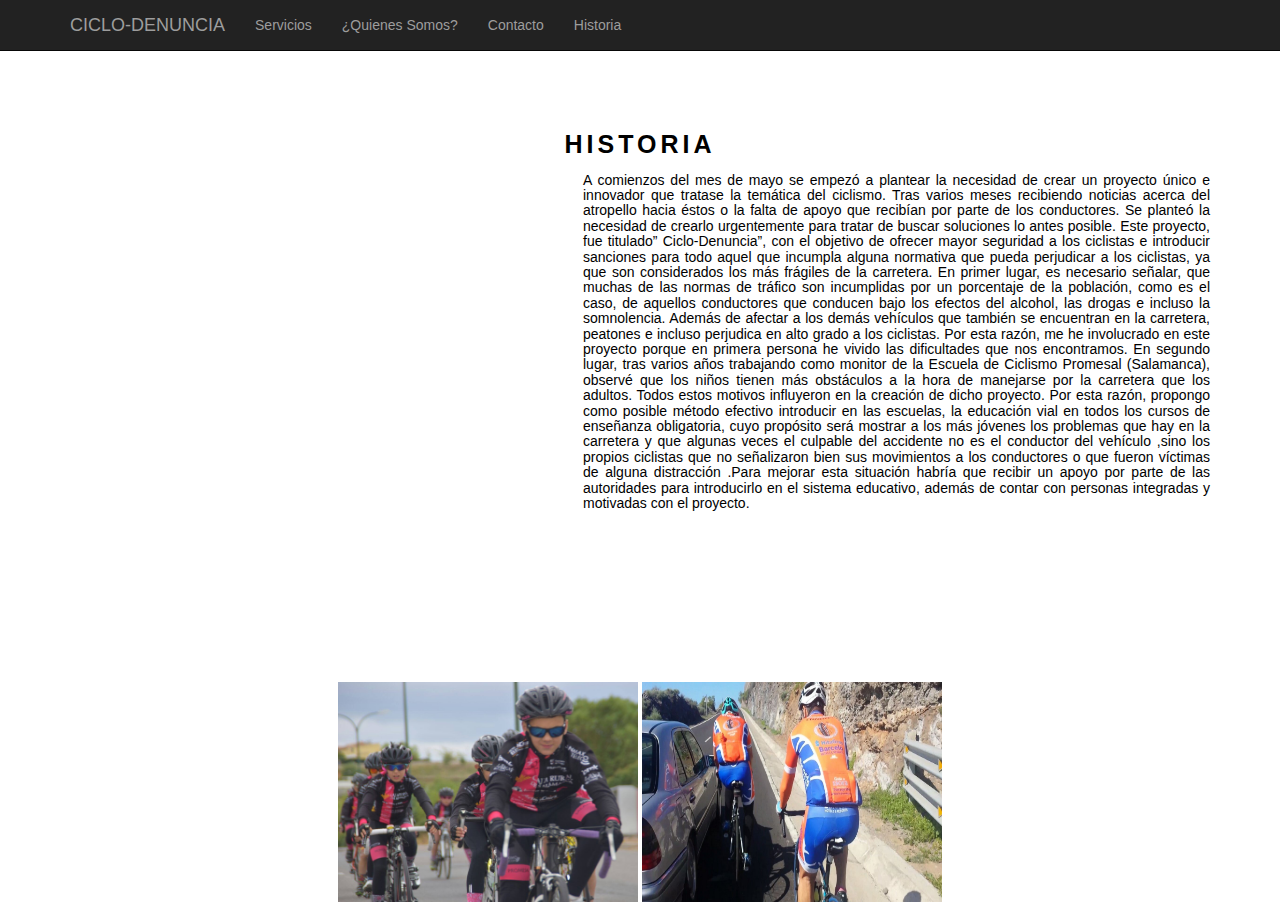
<file: historia.html>
<!DOCTYPE html>
<html lang="en">

<head>

    <meta charset="utf-8">
    <meta http-equiv="X-UA-Compatible" content="IE=edge">
    <meta name="viewport" content="width=device-width, initial-scale=1">
    <meta name="description" content="Ciclo Denuncia">
    <meta name="author" content="Sergio Iglesias García">
	<link rel="stylesheet" href="https://maxcdn.bootstrapcdn.com/bootstrap/3.3.7/css/bootstrap.min.css">
	<script src="https://ajax.googleapis.com/ajax/libs/jquery/3.2.1/jquery.min.js"></script>
	<script src="https://maxcdn.bootstrapcdn.com/bootstrap/3.3.7/js/bootstrap.min.js"></script>

    <title>CICLO-DENUNCIA</title>

    <!-- Custom CSS -->
    <link href="css/ciclo_denuncia-homepage.css" rel="stylesheet">
	
    <!-- HTML5 Shim and Respond.js IE8 support of HTML5 elements and media queries -->
    <!-- WARNING: Respond.js doesn't work if you view the page via file:// -->
    <!--[if lt IE 9]>
        <script src="https://oss.maxcdn.com/libs/html5shiv/3.7.0/html5shiv.js"></script>
        <script src="https://oss.maxcdn.com/libs/respond.js/1.4.2/respond.min.js"></script>
    <![endif]-->

</head>

<body>

    <!-- Navigation -->
    <nav class="navbar navbar-inverse navbar-fixed-top" role="navigation">
        <div class="container">
            <!-- Brand and toggle get grouped for better mobile display -->
            <div class="navbar-header">
                <button type="button" class="navbar-toggle" data-toggle="collapse" data-target="#bs-example-navbar-collapse-1">
                    <span class="sr-only">Toggle navigation</span>
                    <span class="icon-bar"></span>
                    <span class="icon-bar"></span>
                    <span class="icon-bar"></span>
                </button>
                <a class="navbar-brand" href="index.html">CICLO-DENUNCIA</a>
            </div>
            <!-- Collect the nav links, forms, and other content for toggling -->
            <div class="collapse navbar-collapse" id="bs-example-navbar-collapse-1">
                <ul class="nav navbar-nav">
                    <li>
                        <a href="servicios.html">Servicios</a>
                    </li>
                    <li>
                        <a href="quienesSomos.html">¿Quienes Somos?</a>
                    </li>
                    <li>
                        <a href="contacto.html">Contacto</a>
                    </li>
                    <li>
    					<a href="historia.html">Historia</a>
                    </li>
                </ul>
            </div>
            <!-- /.navbar-collapse -->
        </div>
        <!-- /.container -->
    </nav>

    <!-- Contenido de la Página Principal -->
   <div class="container">
		<p class="form-title">
                    HISTORIA</p>
		<h5>A comienzos del mes de mayo se empezó a plantear la necesidad de crear un proyecto único e innovador que tratase la temática del ciclismo. Tras varios meses recibiendo noticias acerca del atropello hacia éstos o la falta de apoyo que recibían por parte de los conductores. Se planteó la necesidad de crearlo urgentemente para tratar de buscar soluciones lo antes posible. Este proyecto, fue titulado” Ciclo-Denuncia”, con el objetivo de ofrecer mayor seguridad a los ciclistas e introducir sanciones para todo aquel que incumpla alguna normativa que pueda perjudicar a los ciclistas, ya que son considerados los más frágiles de la carretera. En primer lugar, es necesario señalar, que muchas de las normas de tráfico son incumplidas por un porcentaje de la población, como es el caso, de aquellos conductores que conducen bajo los efectos del alcohol, las drogas e incluso la somnolencia. Además de afectar a los demás vehículos que también se encuentran en la carretera, peatones e incluso perjudica en alto grado a los ciclistas. Por esta razón, me he involucrado en este proyecto porque en primera persona he vivido las dificultades que nos encontramos.
		En segundo lugar, tras varios años trabajando como monitor de la Escuela de Ciclismo Promesal (Salamanca), observé que los niños tienen más obstáculos a la hora de manejarse por la carretera que los adultos. Todos estos motivos influyeron en la creación de dicho proyecto. Por esta razón, propongo como posible método efectivo introducir en las escuelas, la educación vial en todos los cursos de enseñanza obligatoria, cuyo propósito será mostrar a los más jóvenes los problemas que hay en la carretera y que algunas veces el culpable del accidente no es el conductor del vehículo ,sino los propios ciclistas que no señalizaron bien sus movimientos a los conductores o que fueron víctimas de alguna distracción .Para mejorar esta situación habría que recibir un apoyo por parte de las autoridades para introducirlo en el sistema educativo, además de contar con personas integradas y motivadas con el proyecto. </h5>
		<div align = center>
		<img src="historia2.jpg" width=300 height=220 alt="Escuela Promesal">
		<img src="historia1.jpg" width=300 height=220 alt="Infracción Adelantamiento">
		</div>
	</div>

    <!-- /.container -->


</body>

</html>
</file>
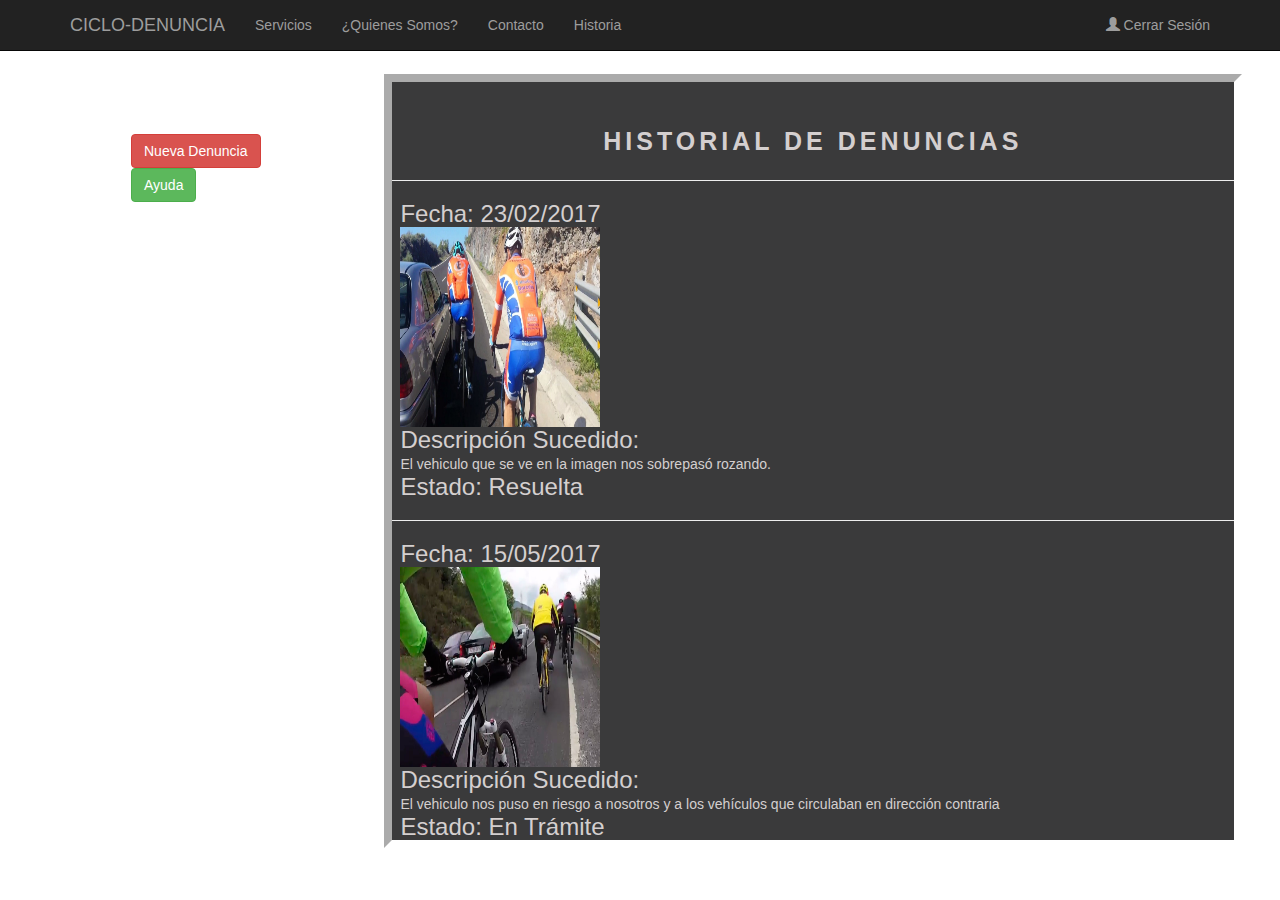
<file: miPerfil.html>
<!DOCTYPE html>
<html lang="en">

<head>

    <meta charset="utf-8">
    <meta http-equiv="X-UA-Compatible" content="IE=edge">
    <meta name="viewport" content="width=device-width, initial-scale=1">
    <meta name="description" content="Ciclo Denuncia">
    <meta name="author" content="Sergio Iglesias García">
	<link rel="stylesheet" href="https://maxcdn.bootstrapcdn.com/bootstrap/3.3.7/css/bootstrap.min.css">
	<script src="https://ajax.googleapis.com/ajax/libs/jquery/3.2.1/jquery.min.js"></script>
	<script src="https://maxcdn.bootstrapcdn.com/bootstrap/3.3.7/js/bootstrap.min.js"></script>

    <title>CICLO-DENUNCIA</title>

    <!-- Custom CSS -->
    <link href="css/ciclo_denuncia-homepage.css" rel="stylesheet">
	
    <!-- HTML5 Shim and Respond.js IE8 support of HTML5 elements and media queries -->
    <!-- WARNING: Respond.js doesn't work if you view the page via file:// -->
    <!--[if lt IE 9]>
        <script src="https://oss.maxcdn.com/libs/html5shiv/3.7.0/html5shiv.js"></script>
        <script src="https://oss.maxcdn.com/libs/respond.js/1.4.2/respond.min.js"></script>
    <![endif]-->

</head>

<body>

    <!-- Navigation -->
    <nav class="navbar navbar-inverse navbar-fixed-top" role="navigation">
        <div class="container">
            <!-- Brand and toggle get grouped for better mobile display -->
            <div class="navbar-header">
                <button type="button" class="navbar-toggle" data-toggle="collapse" data-target="#bs-example-navbar-collapse-1">
                    <span class="sr-only">Toggle navigation</span>
                    <span class="icon-bar"></span>
                    <span class="icon-bar"></span>
                    <span class="icon-bar"></span>
                </button>
                <a class="navbar-brand" href="index.html">CICLO-DENUNCIA</a>
            </div>
            <!-- Collect the nav links, forms, and other content for toggling -->
            <div class="collapse navbar-collapse" id="bs-example-navbar-collapse-1">
                <ul class="nav navbar-nav">
                    <li>
                        <a href="servicios.html">Servicios</a>
                    </li>
                    <li>
                        <a href="quienesSomos.html">¿Quienes Somos?</a>
                    </li>
                    <li>
                        <a href="contacto.html">Contacto</a>
                    </li>
                    <li>
    					<a href="historia.html">Historia</a>
                    </li>
                </ul>
				<ul class="nav navbar-nav navbar-right">
				  <li><a href="index.html"><span class="glyphicon glyphicon-user"></span> Cerrar Sesión</a></li>
				</ul>
            </div>
            <!-- /.navbar-collapse -->
        </div>
        <!-- /.container -->
    </nav>

    <!-- Contenido de la Página Principal -->
   <div class="container-Perfil">
	<form role="form" id="miProfile" action="nuevaDenuncia.html">
		<button type="submit" class="btn btn-danger">Nueva Denuncia</button>
	</form>
	
    <form role="form" id="ayuda" action="contacto.html">
		<button type="submit" class="btn btn-success">Ayuda</button>
	</form>
	</div>
	
	<div class="ul-den">
	<p class="form-title-Perfil">
                    HISTORIAL DE DENUNCIAS</p>
					
	  <div class="denuncia">
		<hr class="separador" />
		<h3 class="need_fecha">Fecha: 23/02/2017</h3>
		<img  class="media" src="images/denu1.jpg">
		<h3 class="need_desc">Descripción Sucedido:</h3> <p class="need_value_perfil"> El vehiculo que se ve en la imagen nos sobrepasó rozando.</p>
		<h3 class="need_estado">Estado: Resuelta</h3>
	  </div>
	  
	  <div class="denuncia">
		<hr class="separador" />
		<h3 class="need_fecha">Fecha: 15/05/2017</h3>
		<img  class="media" src="images/denu2.jpg">
		<h3 class="need_desc">Descripción Sucedido:</h3> <p class="need_value_perfil"> El vehiculo nos puso en riesgo a nosotros y a los vehículos que circulaban en dirección contraria</p>
		<h3 class="need_estado">Estado: En Trámite</h3>
	  </div>
	  
	</div>

    <!-- /.container -->


</body>

</html>
</file>
<file: css/ciclo_denuncia-homepage.css>
body
{
    background: url('http://dietas.guiafitness.com/wp-content/uploads/sites/8/dieta-ciclistas.gif') fixed;
    background-size: cover;
    padding: 0;
	padding-top: 70px; /* Required padding for .navbar-fixed-top. Remove if using .navbar-static-top. Change if height of navigation changes. */
    margin: 0;
}

.wrap
{
	padding-top: 100px;
    width: 100%;
    height: 100%;
    min-height: 100%;
    position: absolute;
    top: 0;
    left: 0;
    z-index: 99;
}

p.form-title
{
    font-family: 'Open Sans' , sans-serif;
    font-size: 25px;
    font-weight: 600;
    text-align: center;
    color: #000000;
    margin-top: 5%;
    text-transform: uppercase;
    letter-spacing: 4px;
}

p.form-title-Perfil{
	font-family: 'Open Sans' , sans-serif;
    font-size: 25px;
    font-weight: 600;
    text-align: center;
    color: #D4CFCF;
    margin-top: 5%;
    text-transform: uppercase;
    letter-spacing: 4px;
}

form
{
    width: 250px;
    margin: 0 auto;
}

form.login input[type="text"], form.login input[type="password"]
{
    width: 100%;
    margin: 0;
    padding: 5px 10px;
    background: 0;
    border: 0;
    border-bottom: 1px solid #FFFFFF;
    outline: 0;
    font-style: italic;
    font-size: 12px;
    font-weight: 400;
    letter-spacing: 1px;
    margin-bottom: 5px;
    color: #FFFFFF;
    outline: 0;
}

form.login input[type="submit"]
{
    width: 100%;
    font-size: 14px;
    text-transform: uppercase;
    font-weight: 500;
    margin-top: 16px;
    outline: 0;
    cursor: pointer;
    letter-spacing: 1px;
}

form.login input[type="submit"]:hover
{
    transition: background-color 0.5s ease;
}

form.registro input[type="submit"]
{
    width: 100%;
    font-size: 14px;
    text-transform: uppercase;
    font-weight: 500;
    margin-top: 16px;
    outline: 0;
    cursor: pointer;
    letter-spacing: 1px;
}

form.registro input[type="submit"]:hover
{
    transition: background-color 0.5s ease;
}


form.login label, form.login a
{
    font-size: 12px;
    font-weight: 400;
    color: #FFFFFF;
}

form.login a
{
    transition: color 0.5s ease;
}

form.login a:hover
{
    color: #2ecc71;
}

h5 {
	color: #000000;
	text-align: justify;
	margin: 0% 0% 15% 45%;
}


ul.servicios{
	margin: 0% 0% 5% 50%;
	font-size: 20px;
}

ul.text-center{
	margin: 0% 0% 5% -20%;
}

h3 {
	color: #000000;
	text-align: justify;
	margin: 0% 0% 5% 45%;
}

div.col-lg-12{
	margin: 5% 0% 0% 45%;
}

div.media{
	margin: 20% 0% 0% 70%;
}

div.container-Perfil{
	margin: 5% 0% 0% -60%;
}

div.ul-den{
	border: white 8px inset;
	background-color: #3A3A3B;
	margin: -10% 3% 0% 30%;
}

hr.separador{
	
}

h3.need_fecha{
	margin: 0% 0% 0% 1%;
	color: #D4CFCF;
}

h3.need_estado{
	margin: 0% 0% 0% 1%;
	color: #D4CFCF;
}

h3.need_desc{
	margin: 0% 0% 0% 1%;
	color: #D4CFCF;
}

p.need_value_perfil{
	margin: 0% 0% 0% 1%;
	color: #D4CFCF;
}

img.media{
	margin: 0% 0% 0% 1%;
	width: 200px; height: 200px;
}
</file>
